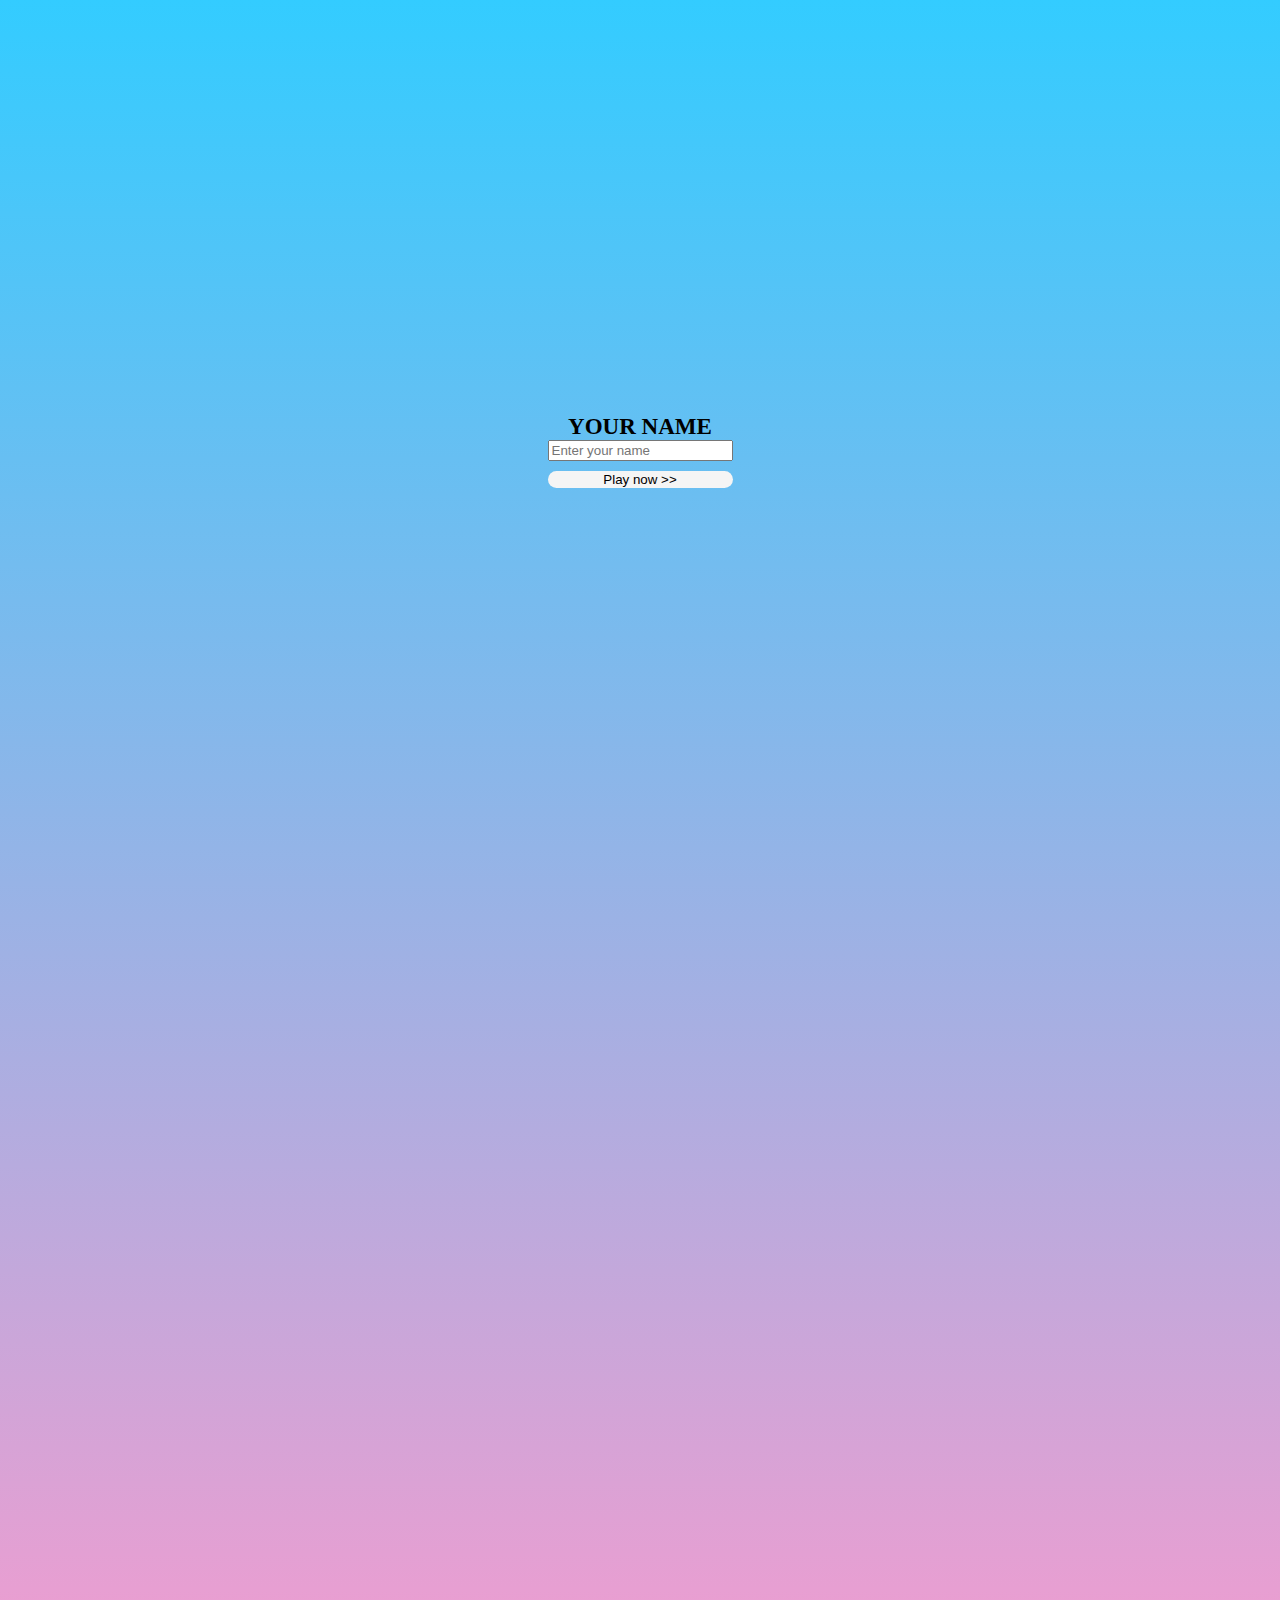
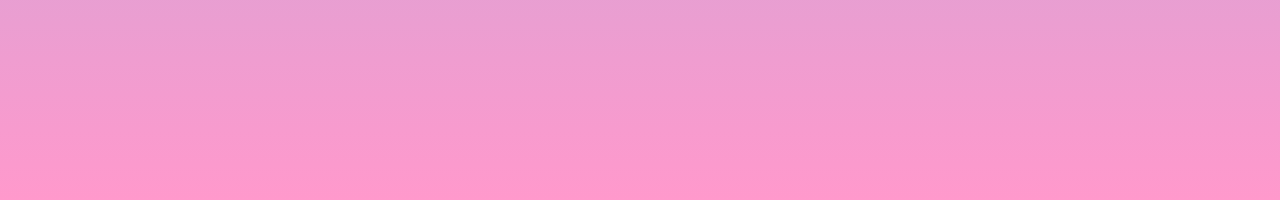
<file: index.html>
<!DOCTYPE html>
<html lang="en">
  <head>
    <meta charset="utf-8" />
    <link rel="stylesheet" href="style.css" />
    <title>Best Game Ever!</title>
  </head>
  <body>
    <form id="formname">
      <div id="insertname">
        <div>YOUR NAME</div>
        <input
          type="text"
          name="namename"
          placeholder="Enter your name"
          id="yourname"
        />
        <input
          type="submit"
          value="Play now >>"
          id="Submit"
          onclick="getName()"
        />
      </div>
    </form>
    <div id="gameoff">
      <div id="canvas"></div>
      <div id="score"></div>
    </div>

    <script src="game.js"></script>
  </body>
</html>
</file>
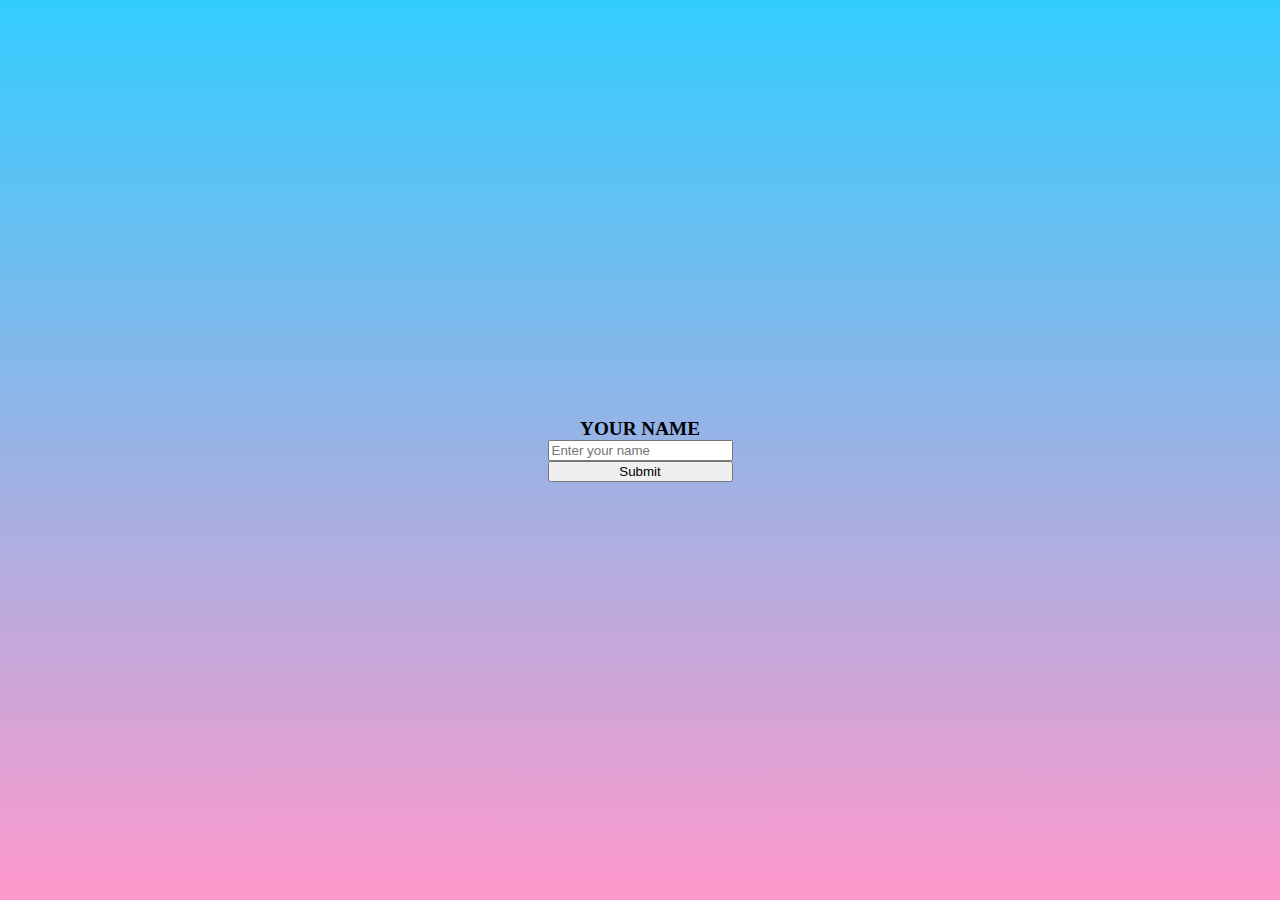
<file: index2.html>
<!DOCTYPE html>
<html lang="en">
  <head>
    <meta charset="utf-8" />
    <link rel="stylesheet" href="style.css" />
    <title>Best Game Ever!</title>
  </head>
  <body>
    <form>
      <div id="insertname">
        YOUR NAME
        <input type="text" name="yourname" placeholder="Enter your name" />
        <input type="button" value="Submit" required id="submit" />
      </div>
    </form>
  </body>
</html>
</file>
<file: style.css>
body {
  margin: 0 auto;
  padding: 0 auto;
  background: linear-gradient(to bottom, #33ccff 0%, #ff99cc 100%);
}
#gameoff {
  display: flex;
  flex-direction: column-reverse;
  text-align: center;
  min-height: 100vh;
}
#canvas {
  display: flex;
  justify-content: center;
}
form {
  min-height: 100vh;
  display: flex;
  justify-content: center;
  align-items: center;
}
form div {
  font-size: larger;
  text-align: center;
  display: flex;
  flex-direction: column;
  align-items: stretch;
  font-weight: bolder;
}
#Submit {
  margin-top: 10px;
  border: 0px solid white;
  border-radius: 10px 10px;
  background-color: whitesmoke;
}
#Submit:hover {
  background-color: teal;
  color: whitesmoke;
}
</file>
